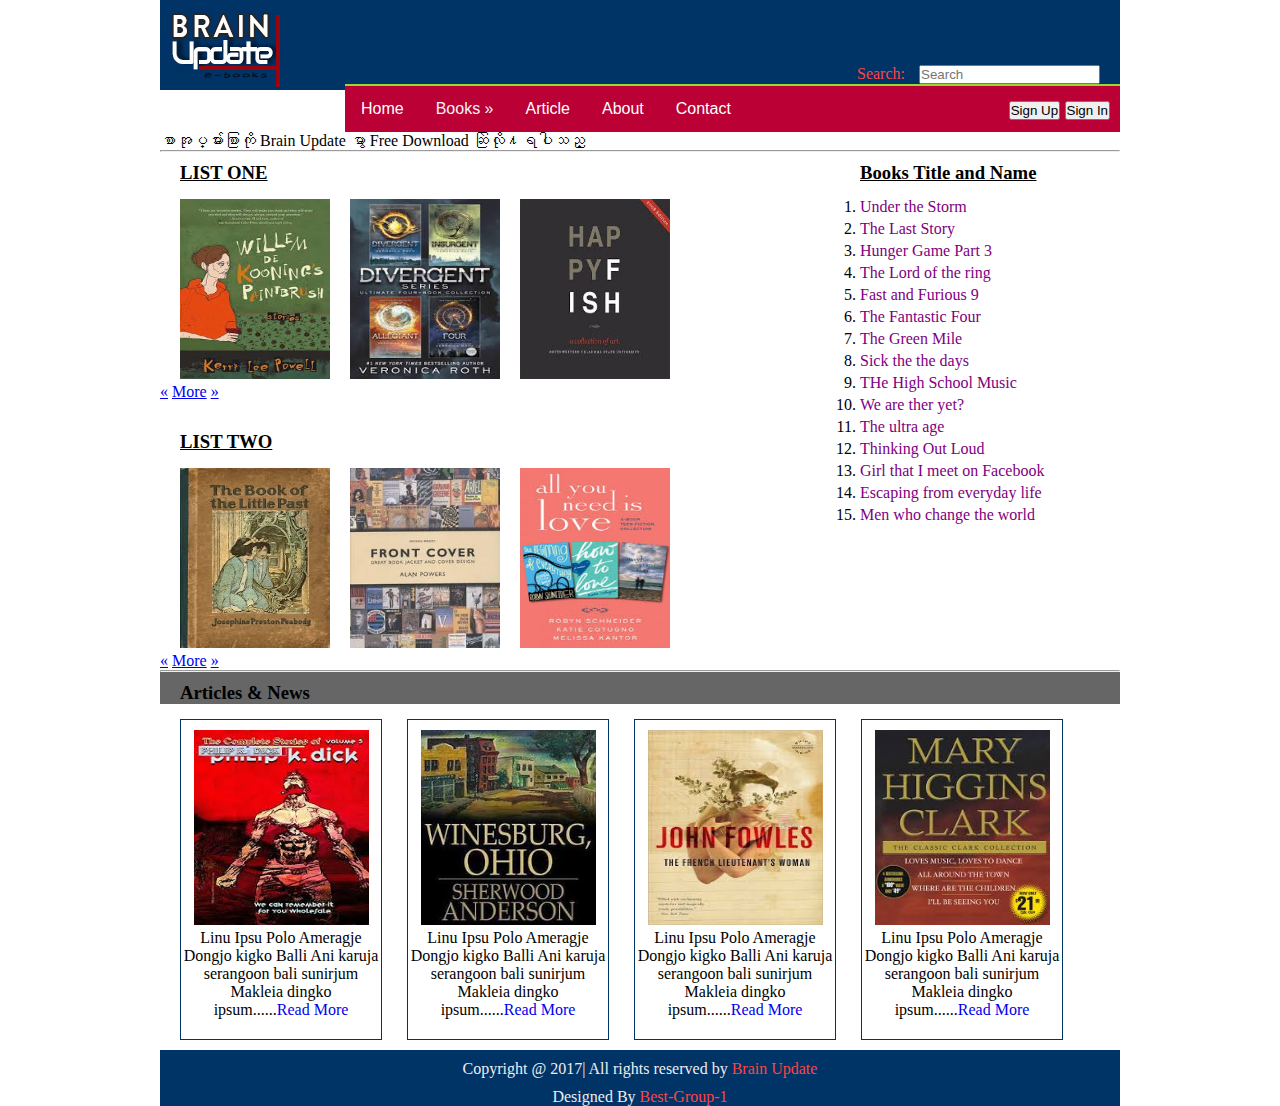
<file: index.html>
<!DOCTYPE html>
<html lang="en">
<head>
	<title>Myan E-book store</title>
	<meta charset="utf-8">
	<link rel="stylesheet" type="text/css" href="css/main.css">
</head>
<body>
	<div id="head">
		<img src="images/logo.jpg" alt="Myan E-Book store logo" title="logo">
	 <form class="search">
	    <label class="text">Search:</label>
		<input type="text" name="search" placeholder="Search">
		
	</form>
	</div>

	<!-- end of head -->
	<div class="container">
		 <a href="index.html">Home</a>
    <div class="dropdown">
    <button class="dropbtn">Books  &raquo;</button>
    <div class="dropdown-content">
      <a href="more.html">Health</a>
      <a href="more.html">Knowledge</a>
      <a href="more.html">Translates</a>
    </div>
  </div> 
  <a href="readmore.html">Article</a>
  <a href="#news">About</a>
  <a href="#news">Contact</a>
  <div class="sign">
	  <button type="button" class="sign1">Sign Up</button>
	  <button type="button" class="sign2">Sign In</button>
  </div>
</div>
<!-- end of navigation -->

<div class="top">
	<p>စာအုပ္မ်ားစြာကို Brain Update မွာ Free Download ဆြဲလုိ႔ရပါသည္</p>
	<hr/>
	<div id="firstpage">
		<div class="list1">
			<h3>LIST ONE</h3>
			<div id="one">
			  <a href="more.html"><img src="images/1.jpg" alt="list one picture" width="150px" height="180px"></a>
			</div>
			<div id="two">
				<a href="more.html"><img src="images/2.jpg" alt="list two picture" width="150" height="180"></a>
			</div>
			<div id="three">
				<a href="more.html"><img src="images/3.jpg" alt="list three picture" width="150" height="180"></a>
			</div>
		</div>
		<div id="for_more1">
			<a href="#">&laquo</a>
			<a href="more.html" class="more">More</a>
			<a href="#">&raquo</a>
		</div>
		<div class="list2">
			<h3>LIST TWO</h3>
			<div id="four">
			  <a href="more.html"><img src="images/4.jpg" alt="list four picture" width="150px" height="180px"></a>
			</div>
			<div id="five">
				<a href="more.html"><img src="images/5.jpg" alt="list five picture" width="150" height="180"></a>
			</div>
			<div id="six">
				<a href="more.html"><img src="images/6.jpg" alt="list six picture" width="150" height="180"></a>
			</div>
		</div>
		<div id="for_more1">
			<a href="#">&laquo</a>
			<a href="more.html" class="more">More</a>
			<a href="#">&raquo</a>
		</div>
	</div>
	<!-- end of firstpage -->
	<div id="right">
	   <h3>Books Title and Name</h3>
		<ol class="number">
			<li><a href="more.html">Under the Storm</a></li>
			<li><a href="more.html">The Last Story</a></li>
			<li><a href="more.html">Hunger Game Part 3</a></li>
			<li><a href="more.html">The Lord of the ring</a></li>
			<li><a href="more.html">Fast and Furious 9</a></li>
			<li><a href="more.html">The Fantastic Four</a></li>
			<li><a href="more.html">The Green Mile</a></li>
			<li><a href="more.html">Sick the the days</a></li>
			<li><a href="more.html">THe High School Music</a></li>
			<li><a href="more.html">We are ther yet?</a></li>
			<li><a href="more.html">The ultra age</a></li>
			<li><a href="more.html">Thinking Out Loud</a></li>
			<li><a href="more.html">Girl that I meet on Facebook</a></li>
			<li><a href="more.html">Escaping from everyday life</a></li>
			<li><a href="more.html">Men who change the world</a></li>
		</ol>
	   </div>
	   <!-- end of right side -->
	   <div class="clear">
       </div>
       <hr/>
     <section id="article">
     	<h3>Articles & News</h3>
     	<div class="article1">
     		<img src="images/7.jpg" alt="article one" width="175" height="195">
     		<p>Linu Ipsu Polo Ameragje Dongjo kigko Balli Ani karuja serangoon bali
     		   sunirjum Makleia dingko ipsum......<a href="readmore.html">Read More</a></p>
     	</div>
     	<div class="article2">
     		<img src="images/8.jpg" alt="article one" width="175" height="195">
     		<p>Linu Ipsu Polo Ameragje Dongjo kigko Balli Ani karuja serangoon bali
     		   sunirjum Makleia dingko ipsum......<a href="readmore.html">Read More</a></p>
     	</div>
     	<div class="article3">
     		<img src="images/9.jpg" alt="article one" width="175" height="195">
     		<p>Linu Ipsu Polo Ameragje Dongjo kigko Balli Ani karuja serangoon bali
     		   sunirjum Makleia dingko ipsum......<a href="readmore.html">Read More</a></p>
     	</div>
     	<div class="article4">
     		<img src="images/10.jpg" alt="article one" width="175" height="195">
     		<p>Linu Ipsu Polo Ameragje Dongjo kigko Balli Ani karuja serangoon bali
     		   sunirjum Makleia dingko ipsum......<a href="readmore.html">Read More</a></p>
     	</div>
     	
     </section>
     <!-- end of article and news -->
     <div class="clear">
     </div>
</div>



<div id="footer">
	<p>Copyright @ 2017| All rights reserved by <a href="#">Brain Update</a></p>
	<p class="bottom">Designed By <span>Best-Group-1</span></p>
</div>
</body>
</html>
</file>
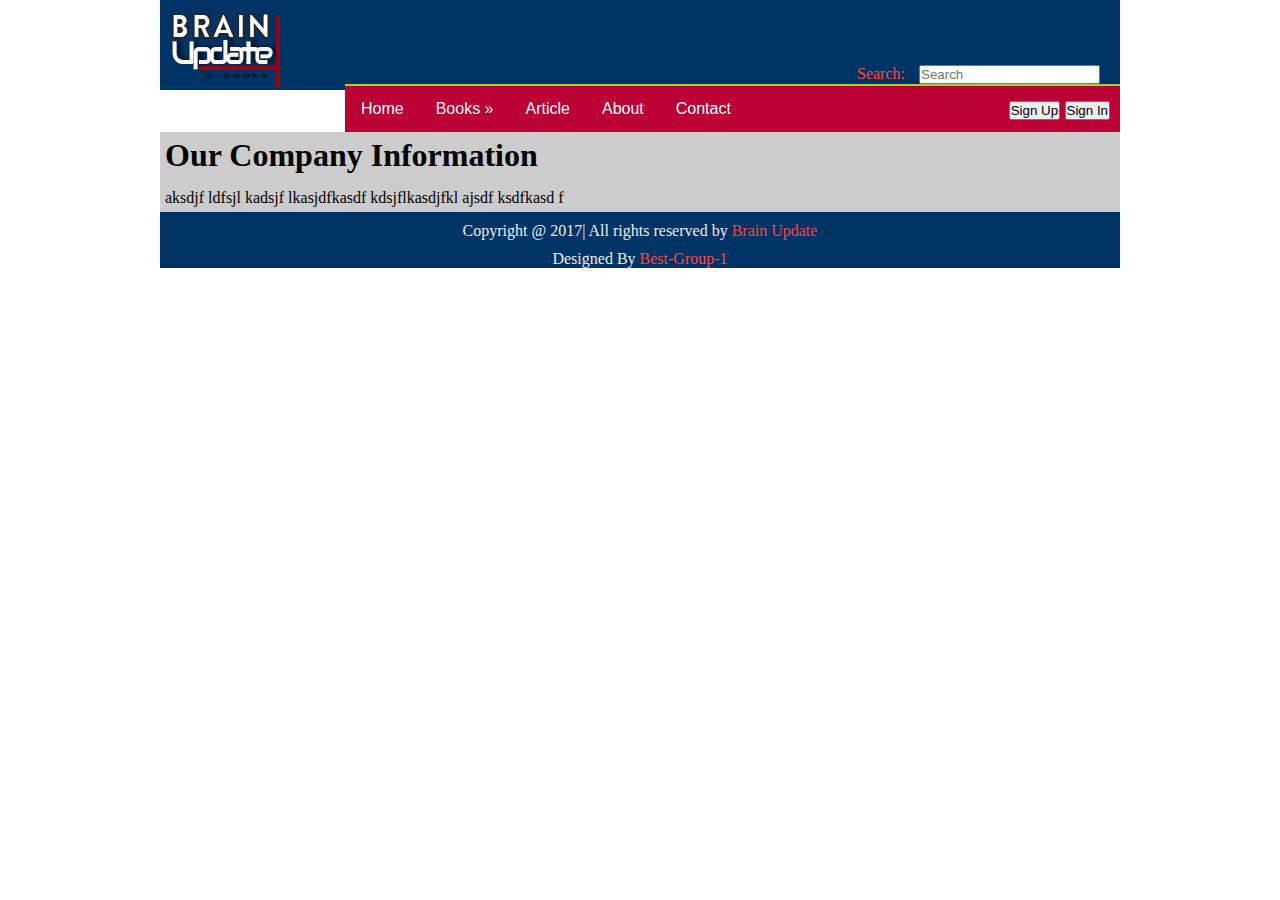
<file: about.html>
<!DOCTYPE html>
<html lang="en">
<head>
	<title>Myan E-book store</title>
	<meta charset="utf-8">
	<link rel="stylesheet" type="text/css" href="css/main.css">
	<link rel="stylesheet" type="text/css" href="css/about.css">
</head>
<body>
	<div id="head">
		<img src="images/logo.jpg" alt="Myan E-Book store logo" title="logo">
	 <form class="search">
	    <label class="text">Search:</label>
		<input type="text" name="search" placeholder="Search">
		
	</form>
	</div>

	<!-- end of head -->
	<div class="container">
		 <a href="#home">Home</a>
    <div class="dropdown">
    <button class="dropbtn">Books  &raquo;</button>
    <div class="dropdown-content">
      <a href="#">Health</a>
      <a href="#">Knowledge</a>
      <a href="#">Translates</a>
    </div>
  </div> 
  <a href="#news">Article</a>
  <a href="#news">About</a>
  <a href="#news">Contact</a>
  <div class="sign">
	  <button type="button" class="sign1">Sign Up</button>
	  <button type="button" class="sign2">Sign In</button>
  </div>
</div>
<!-- end of navigation -->

<div class="body">
		<h1>Our Company Information</h1>
		<p>	aksdjf ldfsjl kadsjf lkasjdfkasdf kdsjflkasdjfkl ajsdf ksdfkasd f</p>
</div>


<!-- footer section -->
<div id="footer">
	<p>Copyright @ 2017| All rights reserved by <a href="#">Brain Update</a></p>
	<p class="bottom">Designed By <span>Best-Group-1</span></p>
</div>
</body>
</html>
</file>
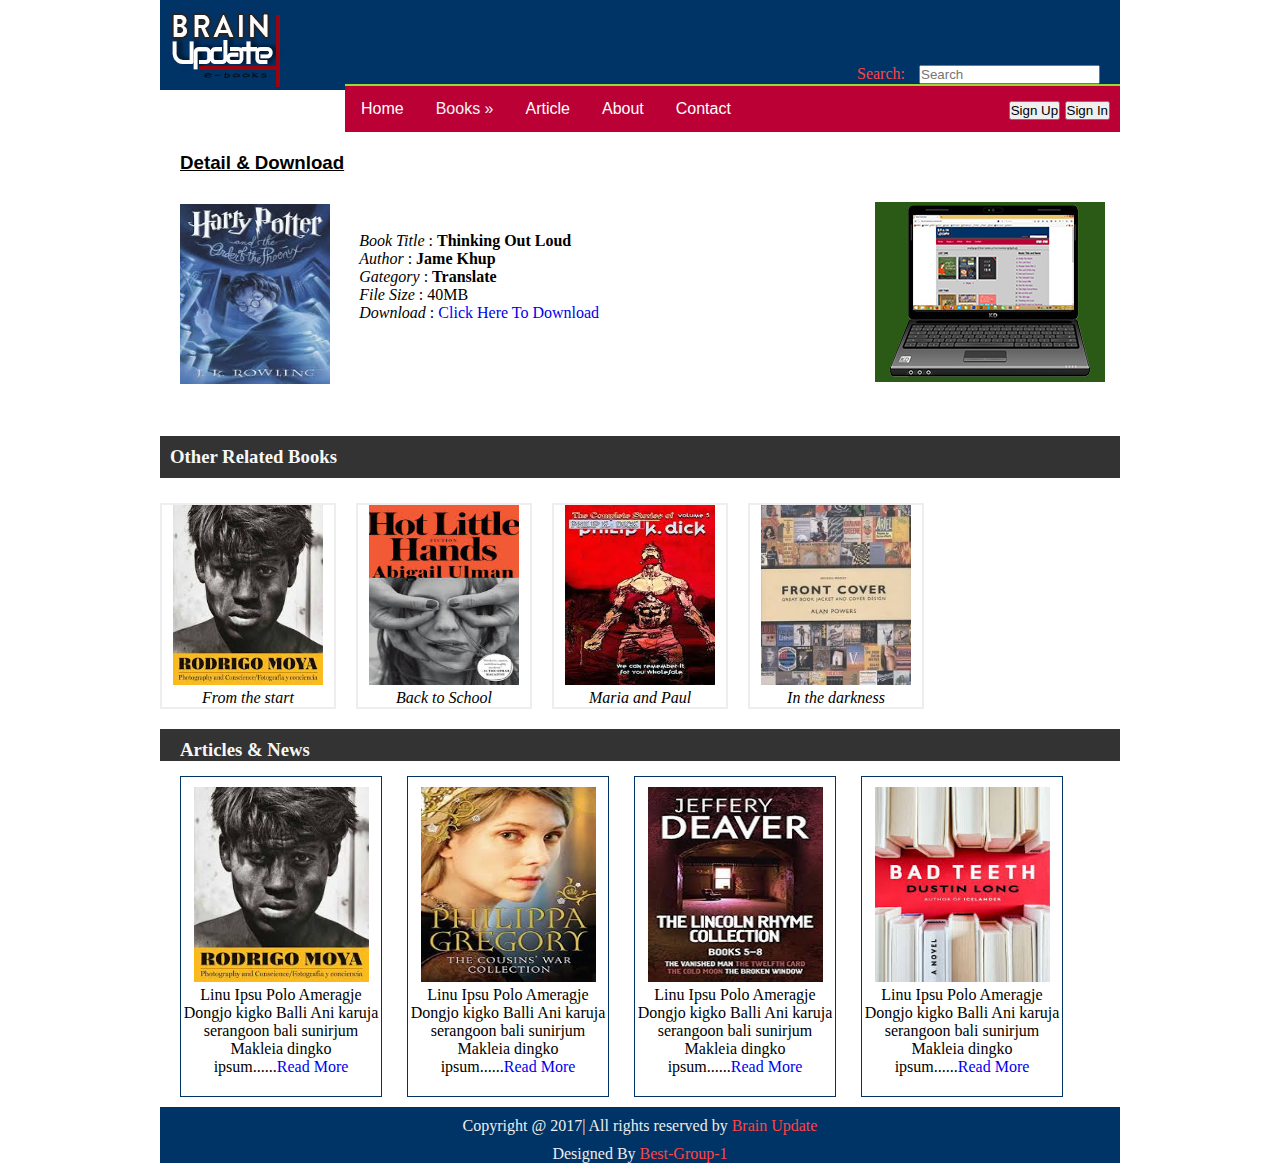
<file: detail.html>
<!DOCTYPE html>
<html lang="en">
<head>
	<title>Myan E-book store</title>
	<meta charset="utf-8">
	<link rel="stylesheet" type="text/css" href="css/detail.css">
</head>
<body>
	<div id="head">
		<img src="images/logo.jpg" alt="Myan E-Book store logo" title="logo">
	 <form class="search">
	    <label class="text">Search:</label>
		<input type="text" name="search" placeholder="Search">
		
	</form>
	</div>

	<!-- end of head -->
	<div class="container">
		 <a href="index.html">Home</a>
    <div class="dropdown">
    <button class="dropbtn">Books  &raquo;</button>
    <div class="dropdown-content">
      <a href="more.html">Health</a>
      <a href="more.html">Knowledge</a>
      <a href="more.html">Translates</a>
    </div>
  </div> 
  <a href="readmore.html">Article</a>
  <a href="#news">About</a>
  <a href="#news">Contact</a>
  <div class="sign">
	  <button type="button" class="sign1">Sign Up</button>
	  <button type="button" class="sign2">Sign In</button>
  </div>
</div>
<!-- end of navigation -->
<div id="container">
	<div id="download">
	    <h3>Detail & Download</h3>
		<img src="images/17.jpg" alt="download" width="150px" height="180px">
	</div>
	<div id="side">
		<p><em>Book Title</em>  : <b>Thinking Out Loud</b></p>
		<p><em>Author</em>    : <b>Jame Khup</b></p>
		<p><em>Gategory</em>    : <b>Translate</b></p>
		<p><em>File Size</em>    : 40MB</p>
		<p><em>Download</em>    : <a href="#">Click Here To Download</a></p>
	</div>
	<div id="picture">
	    <img src="images/book.jpg"  alt="book Picture">
	</div>
	<div id="related">
	    <div id="other">
		    <h3>Other Related Books</h3>
		</div>
		<div id="related1">
			<a href="detail.html"><img src="images/11.jpg" alt="more picture" width="150px" height="180px"></a>
			<p><em>From the start</em></p>
		</div>
		<div id="related2">
			<a href="detail.html"><img src="images/16.jpg" alt="more picture" width="150px" height="180px"></a>
			<p><em>Back to School</em></p>
		</div>
		<div id="related3">
			<a href="detail.html"><img src="images/7.jpg" alt="more picture" width="150px" height="180px"></a>
			<p><em>Maria and Paul</em></p>
		</div>
		<div id="related4">
			<a href="detail.html"><img src="images/5.jpg" alt="more picture" width="150px" height="180px"></a>
			<p><em>In the darkness</em></p>
		</div>
	</div>
	<section id="article">
     	<h3>Articles & News</h3>
     	<div class="article1">
     		<img src="images/11.jpg" alt="article one" width="175" height="195">
     		<p>Linu Ipsu Polo Ameragje Dongjo kigko Balli Ani karuja serangoon bali
     		   sunirjum Makleia dingko ipsum......<a href="readmore.html">Read More</a></p>
     	</div>
     	<div class="article2">
     		<img src="images/12.jpg" alt="article one" width="175" height="195">
     		<p>Linu Ipsu Polo Ameragje Dongjo kigko Balli Ani karuja serangoon bali
     		   sunirjum Makleia dingko ipsum......<a href="readmore.html">Read More</a></p>
     	</div>
     	<div class="article3">
     		<img src="images/13.jpg" alt="article one" width="175" height="195">
     		<p>Linu Ipsu Polo Ameragje Dongjo kigko Balli Ani karuja serangoon bali
     		   sunirjum Makleia dingko ipsum......<a href="readmore.html">Read More</a></p>
     	</div>
     	<div class="article4">
     		<img src="images/14.jpg" alt="article one" width="175" height="195">
     		<p>Linu Ipsu Polo Ameragje Dongjo kigko Balli Ani karuja serangoon bali
     		   sunirjum Makleia dingko ipsum......<a href="readmore.html">Read More</a></p>
     	</div>
     	
     </section>
</div>

<div id="footer">
	<p>Copyright @ 2017| All rights reserved by <a href="#">Brain Update</a></p>
	<p class="bottom">Designed By <span>Best-Group-1</span></p>
</div>
</body>
</html>
</file>
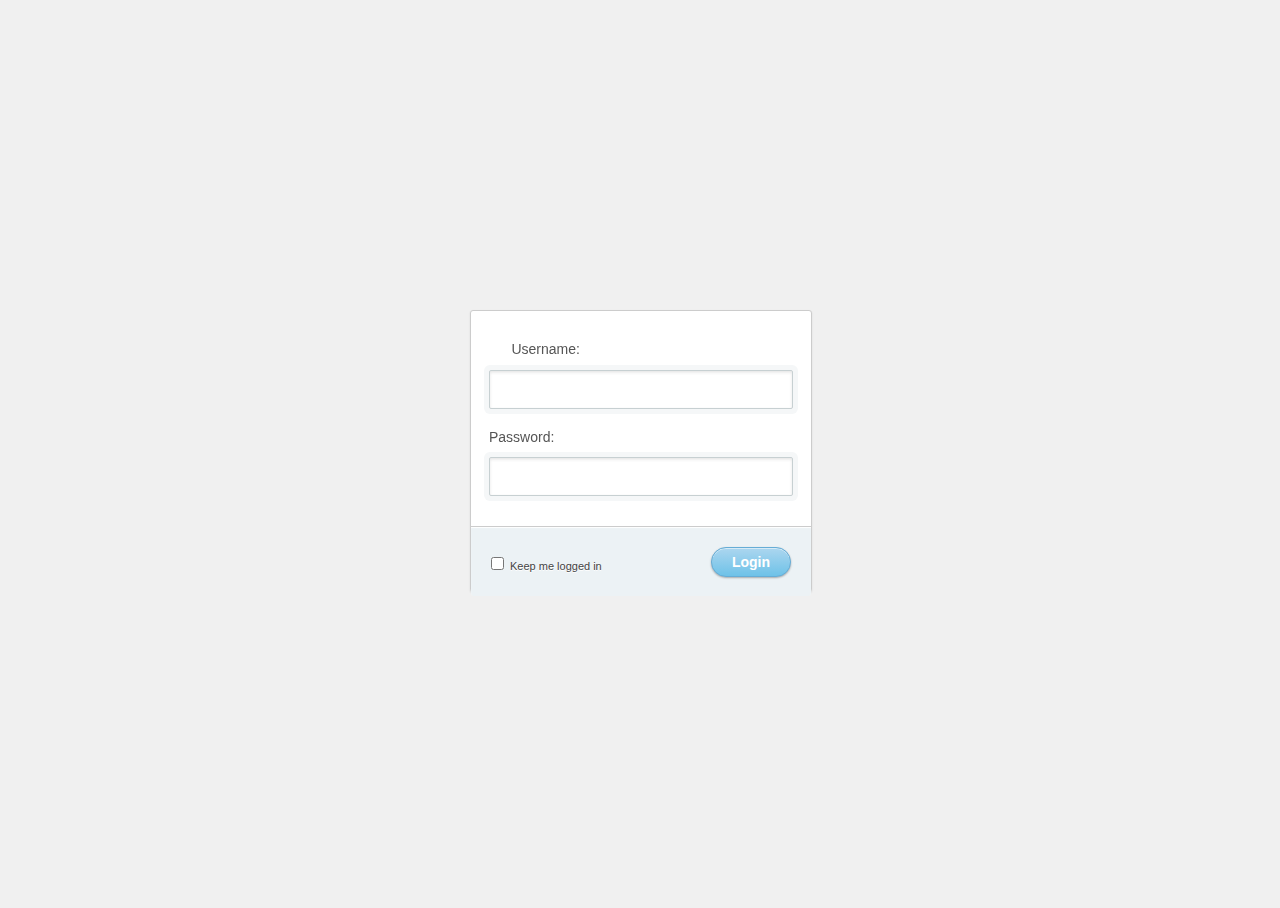
<file: login.html>
<!DOCTYPE html PUBLIC "-//W3C//DTD XHTML 1.0 Transitional//EN" "http://www.w3.org/TR/xhtml1/DTD/xhtml1-transitional.dtd">
<html xmlns="http://www.w3.org/1999/xhtml">
<head>
<meta http-equiv="Content-Type" content="text/html; charset=UTF-8" />
<title>Login Page</title>
<style>
/* Basics */
html, body {
    width: 100%;
    height: 100%;
    font-family: "Helvetica Neue", Helvetica, sans-serif;
    color: #444;
    -webkit-font-smoothing: antialiased;
    background: #f0f0f0;
}
#container {
    position: fixed;
    width: 340px;
    height: 280px;
    top: 50%;
    left: 50%;
    margin-top: -140px;
    margin-left: -170px;
    background: #fff;
    border-radius: 3px;
    border: 1px solid #ccc;
    box-shadow: 0 1px 2px rgba(0, 0, 0, .1);

}
form {
    margin: 0 auto;
    margin-top: 20px;
}
label {
    color: #555;
    display: inline-block;
    margin-left: 18px;
    padding-top: 10px;
    font-size: 14px;
}
p a {
    font-size: 11px;
    color: #aaa;
    float: right;
    margin-top: -13px;
    margin-right: 20px;
 -webkit-transition: all .4s ease;
    -moz-transition: all .4s ease;
    transition: all .4s ease;
}
p a:hover {
    color: #555;
}
input {
    font-family: "Helvetica Neue", Helvetica, sans-serif;
    font-size: 12px;
    outline: none;
}
input[type=text],
input[type=password] ,input[type=time]{
    color: #777;
    padding-left: 10px;
    margin: 10px;
    margin-top: 12px;
    margin-left: 18px;
    width: 290px;
    height: 35px;
    border: 1px solid #c7d0d2;
    border-radius: 2px;
    box-shadow: inset 0 1.5px 3px rgba(190, 190, 190, .4), 0 0 0 5px #f5f7f8;
    -webkit-transition: all .4s ease;
    -moz-transition: all .4s ease;
    transition: all .4s ease;
    }
input[type=text]:hover,
input[type=password]:hover,input[type=time]:hover {
    border: 1px solid #b6bfc0;
    box-shadow: inset 0 1.5px 3px rgba(190, 190, 190, .7), 0 0 0 5px #f5f7f8;
}
input[type=text]:focus,
input[type=password]:focus,input[type=time]:focus {
    border: 1px solid #a8c9e4;
    box-shadow: inset 0 1.5px 3px rgba(190, 190, 190, .4), 0 0 0 5px #e6f2f9;
}
#lower {
    background: #ecf2f5;
    width: 100%;
    height: 69px;
    margin-top: 20px;
      box-shadow: inset 0 1px 1px #fff;
    border-top: 1px solid #ccc;
    border-bottom-right-radius: 3px;
    border-bottom-left-radius: 3px;
}
input[type=checkbox] {
    margin-left: 20px;
    margin-top: 30px;
}
.check {
    margin-left: 3px;
    font-size: 11px;
    color: #444;
    text-shadow: 0 1px 0 #fff;
}
input[type=submit] {
    float: right;
    margin-right: 20px;
    margin-top: 20px;
    width: 80px;
    height: 30px;
    font-size: 14px;
    font-weight: bold;
    color: #fff;
    background-color: #acd6ef; /*IE fallback*/
    background-image: -webkit-gradient(linear, left top, left bottom, from(#acd6ef), to(#6ec2e8));
    background-image: -moz-linear-gradient(top left 90deg, #acd6ef 0%, #6ec2e8 100%);
    background-image: linear-gradient(top left 90deg, #acd6ef 0%, #6ec2e8 100%);
    border-radius: 30px;
    border: 1px solid #66add6;
    box-shadow: 0 1px 2px rgba(0, 0, 0, .3), inset 0 1px 0 rgba(255, 255, 255, .5);
    cursor: pointer;
}
input[type=submit]:hover {
    background-image: -webkit-gradient(linear, left top, left bottom, from(#b6e2ff), to(#6ec2e8));
    background-image: -moz-linear-gradient(top left 90deg, #b6e2ff 0%, #6ec2e8 100%);
    background-image: linear-gradient(top left 90deg, #b6e2ff 0%, #6ec2e8 100%);
}
input[type=submit]:active {
    background-image: -webkit-gradient(linear, left top, left bottom, from(#6ec2e8), to(#b6e2ff));
    background-image: -moz-linear-gradient(top left 90deg, #6ec2e8 0%, #b6e2ff 100%);
    background-image: linear-gradient(top left 90deg, #6ec2e8 0%, #b6e2ff 100%);
}
</style>

</head>

<body>

    <!-- Begin Page Content -->
    <div id="container">
        <form action="login_process.php" method="post">
            <label for="loginmsg" style="color:hsla(0,100%,50%,0.5); font-family:"Helvetica Neue",Helvetica,sans-serif;"><?php  echo @$_GET['msg'];?></label>
            <label for="username">Username:</label>
            <input type="text" id="username" name="username">
            <label for="password">Password:</label>
            <input type="password" id="password" name="password">
            <div id="lower">
                <input type="checkbox"><label class="check" for="checkbox">Keep me logged in</label>
                <input type="submit" value="Login">
            </div><!--/ lower-->
        </form>
    </div><!--/ container-->
    <!-- End Page Content -->
</body>
</html>
</file>
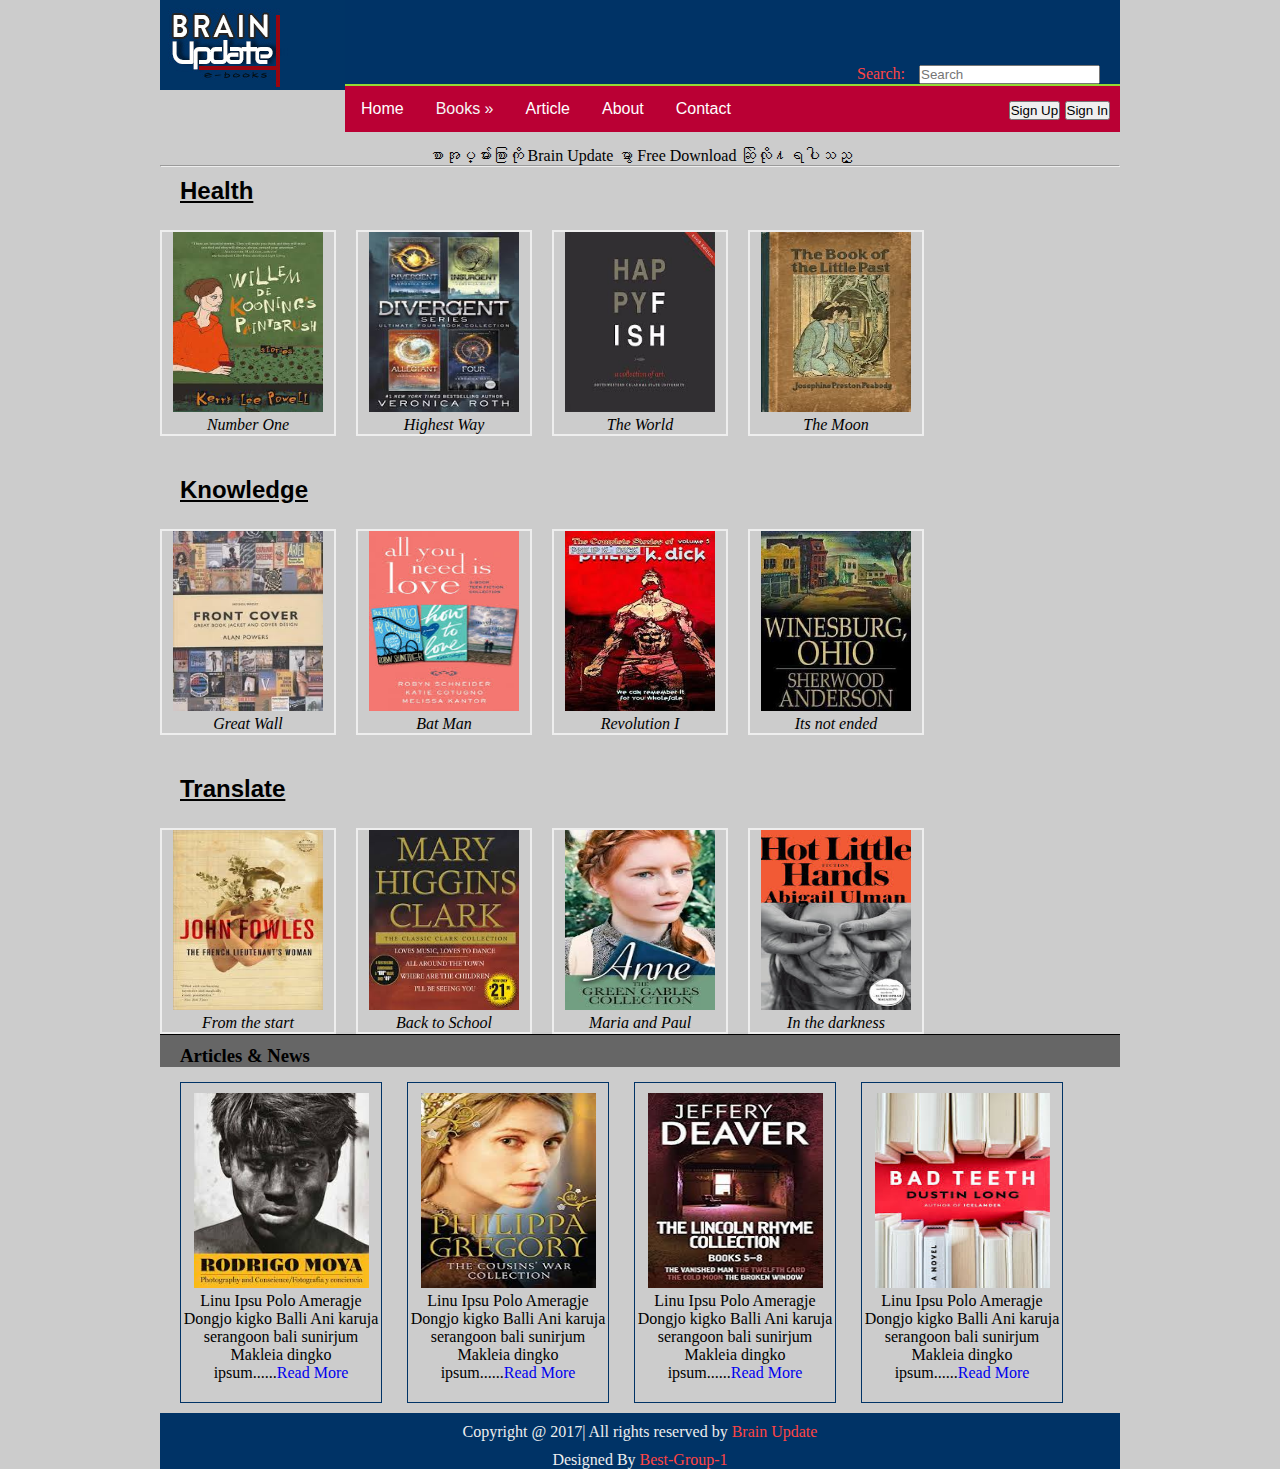
<file: more.html>
<!DOCTYPE html>
<html lang="en">
<head>
	<title>Myan E-book store</title>
	<meta charset="utf-8">
	<link rel="stylesheet" type="text/css" href="css/more.css">
</head>
<body>
	<div id="head">
		<img src="images/logo.jpg" alt="Myan E-Book store logo" title="logo">
	 <form class="search">
	    <label class="text">Search:</label>
		<input type="text" name="search" placeholder="Search">
		
	</form>
	</div>

	<!-- end of head -->
	<div class="container">
		 <a href="index.html">Home</a>
    <div class="dropdown">
    <button class="dropbtn">Books  &raquo;</button>
    <div class="dropdown-content">
      <a href="more.html">Health</a>
      <a href="more.html">Knowledge</a>
      <a href="more.html">Translates</a>
    </div>
  </div> 
  <a href="readmore.html">Article</a>
  <a href="#news">About</a>
  <a href="#news">Contact</a>
  <div class="sign">
	  <button type="button" class="sign1">Sign Up</button>
	  <button type="button" class="sign2">Sign In</button>
  </div>
</div>
<!-- end of navigation -->
<div id="container">
	<div id="top">
		<p>စာအုပ္မ်ားစြာကို Brain Update မွာ Free Download ဆြဲလုိ႔ရပါသည္</p>
		<hr/>
	</div>
	<h2>Health</h2>
	<div id="health_list">
		<div id="health1">
			<a href="detail.html"><img src="images/1.jpg" alt="more picture" width="150px" height="180px"></a>
			<p><em>Number One</em></p>
		</div>
		<div id="health2">
			<a href="detail.html"><img src="images/2.jpg" alt="more picture" width="150px" height="180px"></a>
			<p><em>Highest Way</em></p>
		</div>
		<div id="health3">
			<a href="detail.html"><img src="images/3.jpg" alt="more picture" width="150px" height="180px"></a>
			<p><em>The World</em></p>
		</div>
		<div id="health4">
			<a href="detail.html"><img src="images/4.jpg" alt="more picture" width="150px" height="180px"></a>
			<p><em>The Moon</em></p>
		</div>
	</div>
	<div class="clear"></div>
	<div id="knowledge_list">
	    <h2>Knowledge</h2>
		<div id="knowledge1">
			<a href="detail.html"><img src="images/5.jpg" alt="more picture" width="150px" height="180px"></a>
			<p><em>Great Wall</em></p>
		</div>
		<div id="knowledge2">
			<a href="detail.html"><img src="images/6.jpg" alt="more picture" width="150px" height="180px"></a>
			<p><em>Bat Man</em></p>
		</div>
		<div id="knowledge3">
			<a href="detail.html"><img src="images/7.jpg" alt="more picture" width="150px" height="180px"></a>
			<p><em>Revolution I</em></p>
		</div>
		<div id="knowledge4">
			<a href="detail.html"><img src="images/8.jpg" alt="more picture" width="150px" height="180px"></a>
			<p><em>Its not ended</em></p>
		</div>
	</div>
	<div class="clear"></div>
	<div id="translate_list">
	    <h2>Translate</h2>
		<div id="translate1">
			<a href="detail.html"><img src="images/9.jpg" alt="more picture" width="150px" height="180px"></a>
			<p><em>From the start</em></p>
		</div>
		<div id="translate2">
			<a href="detail.html"><img src="images/10.jpg" alt="more picture" width="150px" height="180px"></a>
			<p><em>Back to School</em></p>
		</div>
		<div id="translate3">
			<a href="detail.html"><img src="images/15.jpg" alt="more picture" width="150px" height="180px"></a>
			<p><em>Maria and Paul</em></p>
		</div>
		<div id="translate4">
			<a href="detail.html"><img src="images/16.jpg" alt="more picture" width="150px" height="180px"></a>
			<p><em>In the darkness</em></p>
		</div>
	</div>
	 <section id="article">
     	<h3>Articles & News</h3>
     	<div class="article1">
     		<img src="images/11.jpg" alt="article one" width="175" height="195">
     		<p>Linu Ipsu Polo Ameragje Dongjo kigko Balli Ani karuja serangoon bali
     		   sunirjum Makleia dingko ipsum......<a href="readmore.html">Read More</a></p>
     	</div>
     	<div class="article2">
     		<img src="images/12.jpg" alt="article one" width="175" height="195">
     		<p>Linu Ipsu Polo Ameragje Dongjo kigko Balli Ani karuja serangoon bali
     		   sunirjum Makleia dingko ipsum......<a href="readmore.html">Read More</a></p>
     	</div>
     	<div class="article3">
     		<img src="images/13.jpg" alt="article one" width="175" height="195">
     		<p>Linu Ipsu Polo Ameragje Dongjo kigko Balli Ani karuja serangoon bali
     		   sunirjum Makleia dingko ipsum......<a href="readmore.html">Read More</a></p>
     	</div>
     	<div class="article4">
     		<img src="images/14.jpg" alt="article one" width="175" height="195">
     		<p>Linu Ipsu Polo Ameragje Dongjo kigko Balli Ani karuja serangoon bali
     		   sunirjum Makleia dingko ipsum......<a href="readmore.html">Read More</a></p>
     	</div>
     	
     </section>
</div>


<!-- start footer -->
<div id="footer">
	<p>Copyright @ 2017| All rights reserved by <a href="#">Brain Update</a></p>
	<p class="bottom">Designed By <span>Best-Group-1</span></p>
</div>
</body>
</html>
</file>
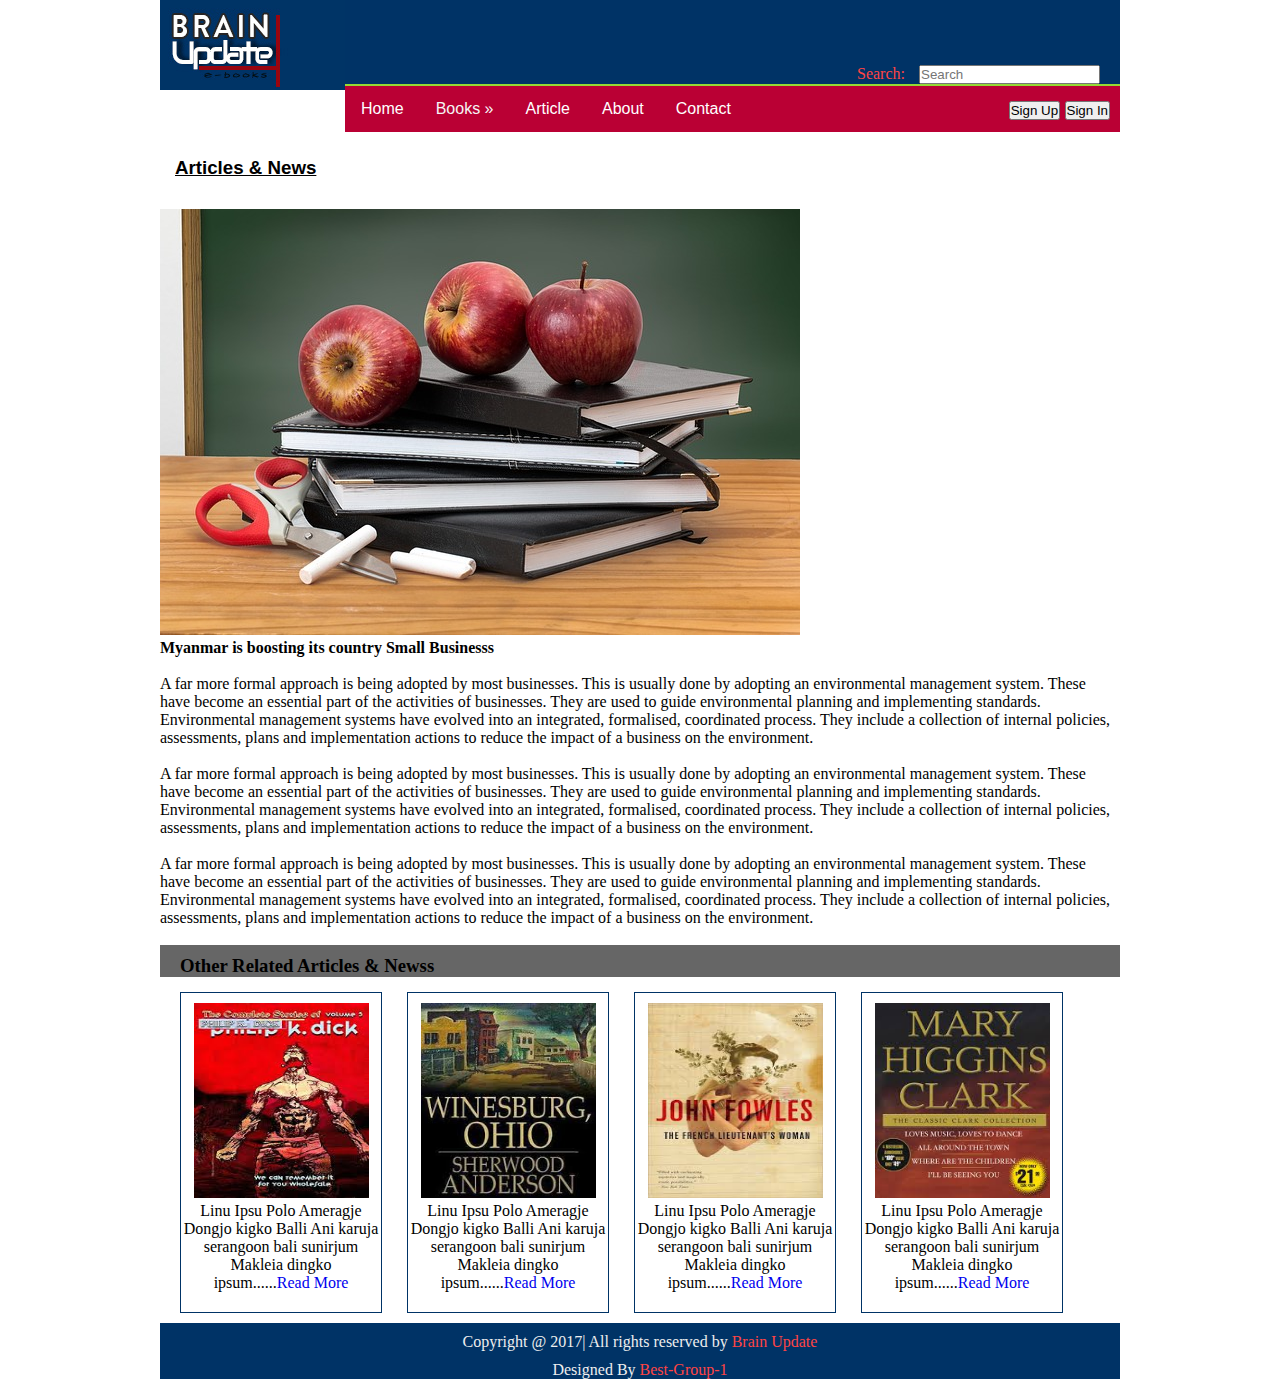
<file: readmore.html>
<!DOCTYPE html>
<html lang="en">
<head>
	<title>Myan E-book store</title>
	<meta charset="utf-8">
	<link rel="stylesheet" type="text/css" href="css/readmore.css">
</head>
<body>
	<div id="head">
		<img src="images/logo.jpg" alt="Myan E-Book store logo" title="logo">
	 <form class="search">
	    <label class="text">Search:</label>
		<input type="text" name="search" placeholder="Search">
		
	</form>
	</div>

	<!-- end of head -->
	<div class="container">
		 <a href="index.html">Home</a>
    <div class="dropdown">
    <button class="dropbtn">Books  &raquo;</button>
    <div class="dropdown-content">
      <a href="more.html">Health</a>
      <a href="more.html">Knowledge</a>
      <a href="more.html">Translates</a>
    </div>
  </div> 
  <a href="readmore.html">Article</a>
  <a href="#news">About</a>
  <a href="#news">Contact</a>
  <div class="sign">
	  <button type="button" class="sign1">Sign Up</button>
	  <button type="button" class="sign2">Sign In</button>
  </div>
</div>
<!-- end of navigation -->
<div id="container">
	<div id="news">
		<h3>Articles & News</h3>
	</div>
	<div id="image">
		<img src="images/post.jpg" alt="article image">
		<h4>Myanmar is boosting its country Small Businesss</h4><br/>
		<p>A far more formal approach is being adopted by most businesses. This is usually done by adopting an environmental management system. These have become an essential part of the activities of businesses. They are used to guide environmental planning and implementing standards.

        Environmental management systems have evolved into an integrated, formalised, coordinated process. They include a collection of internal policies, assessments, plans and implementation actions to reduce the impact of a business on the environment.</p><br/>
		<p>A far more formal approach is being adopted by most businesses. This is usually done by adopting an environmental management system. These have become an essential part of the activities of businesses. They are used to guide environmental planning and implementing standards.

        Environmental management systems have evolved into an integrated, formalised, coordinated process. They include a collection of internal policies, assessments, plans and implementation actions to reduce the impact of a business on the environment.</p><br/>
		<p>A far more formal approach is being adopted by most businesses. This is usually done by adopting an environmental management system. These have become an essential part of the activities of businesses. They are used to guide environmental planning and implementing standards.

        Environmental management systems have evolved into an integrated, formalised, coordinated process. They include a collection of internal policies, assessments, plans and implementation actions to reduce the impact of a business on the environment.</p><br/>
	</div>
	 <section id="article">
     	<h3>Other Related Articles & Newss</h3>
     	<div class="article1">
     		<img src="images/7.jpg" alt="article one" width="175" height="195">
     		<p>Linu Ipsu Polo Ameragje Dongjo kigko Balli Ani karuja serangoon bali
     		   sunirjum Makleia dingko ipsum......<a href="readmore.html">Read More</a></p>
     	</div>
     	<div class="article2">
     		<img src="images/8.jpg" alt="article one" width="175" height="195">
     		<p>Linu Ipsu Polo Ameragje Dongjo kigko Balli Ani karuja serangoon bali
     		   sunirjum Makleia dingko ipsum......<a href="readmore.html">Read More</a></p>
     	</div>
     	<div class="article3">
     		<img src="images/9.jpg" alt="article one" width="175" height="195">
     		<p>Linu Ipsu Polo Ameragje Dongjo kigko Balli Ani karuja serangoon bali
     		   sunirjum Makleia dingko ipsum......<a href="readmore.html">Read More</a></p>
     	</div>
     	<div class="article4">
     		<img src="images/10.jpg" alt="article one" width="175" height="195">
     		<p>Linu Ipsu Polo Ameragje Dongjo kigko Balli Ani karuja serangoon bali
     		   sunirjum Makleia dingko ipsum......<a href="readmore.html">Read More</a></p>
     	</div>
     	
     </section>
</div>



<div id="footer">
	<p>Copyright @ 2017| All rights reserved by <a href="#">Brain Update</a></p>
	<p class="bottom">Designed By <span>Best-Group-1</span></p>
</div>
</body>
</html>
</file>
<file: css/main.css>
* {
	margin:0;
	padding:0;
}
body {
	width:960px;
	margin:0 auto;
}
#head {
	width:960px;
	background:#003366;
	margin:0 auto;
	border-bottom:2px solid #96d933;
}
#head img {
    float:left;
}
.search {
    text-align:right;
    padding:65px 20px 0 0;
}
.text {
    padding-right:10px;
    color:#ff4444;
}

.container {
    overflow: hidden;
    background-color: #ba0034;
    font-family: Arial;
}

.container a {
    float: left;
    font-size: 16px;
    color: white;
    text-align: center;
    padding: 14px 16px;
    text-decoration: none;
}

.dropdown {
    float: left;
    overflow: hidden;
}

.dropdown .dropbtn {
    font-size: 16px;    
    border: none;
    outline: none;
    color: #F5F5F5;
    padding: 14px 16px;
    background-color: inherit;
}

.container a:hover, .dropdown:hover .dropbtn {
    background-color: #fff4e6;
    color:#ba0034;
}

.dropdown-content {
    display: none;
    position: absolute;
    background-color: #f9f9f9;
    min-width: 160px;
    box-shadow: 0px 8px 16px 0px rgba(0,0,0,0.2);
    z-index: 1;
}

.dropdown-content a {
    float: none;
    color: black;
    padding: 12px 16px;
    text-decoration: none;
    display: block;
    text-align: left;
}

.dropdown-content a:hover {
    background-color: #ddd;
}

.dropdown:hover .dropdown-content {
    display: block;
}

.sign {
	text-align:right;
	padding:15px 10px 0 0;
}
/*end of navigation style*/

.body {
	margin:0 auto;
	background:#ccc;
}
.body p {
	text-align:center;
    padding:15px 0 0 0;
}
.list1 {
    padding:0 15px 0 20px;
}
.list1 h3 {
    text-decoration:underline;
    padding:10px 0 0 0;
}
#one img {
    padding-top:15px;
    float:left;
}
#two img {
    padding:15px 0 0 20px;
    float:left;
}
#three img {
    padding:15px 0 0 20px;
}
.pagination {
    display:inline-block;
    padding: 20px 0 0 70px;
}
.pagination a {
    color:#000;
    float:left;
    padding:8px 18px;
    text-decoration:none;
    transition: background-color .3s;
    border:1px solid #003366;
}
.pagination a.active {
    background-color:#4caf50;
    color:#ccc;
}
/*end of list one style*/
.list2 {
    padding:30px 15px 0 20px;
    width:850px;
    float:left;
}
.list2 h3 {
    text-decoration:underline;
}
#four img {
    padding-top:15px;
    float:left;
}
#five img {
    padding:15px 0 0 20px;
    float:left;
}
#six img {
    padding:15px 0 0 20px;
}
/*end of list two style*/
#firstpage {
    float:left;
    width:700px;
}
.clear {
    clear:both;
}
#right {
    text-align:justify;
    padding-bottom:15px;
}
#right h3 {
    padding:10px 0 10px 0;
    text-decoration:underline;
}
#right ol li {
    padding-top:4px;
}
#right ol li a {
    text-decoration:none;
    color:#800080;
}
#right ol li a:hover {
    color:#000;
    text-decoration:underline;
}
/*end of right side style*/
#article {
    padding:10px 0 0 20px;
    background:#666666;
}
#article h3 {
    font-weight:bold;
}
.article1 {
    width:200px;
    float:left;
    border:1px solid #003366;
    text-align:center;
    margin:15px 25px 10px 0;
}
.article1 img {
    padding:10px  0 0;
}
.article1 p {
    text-align:justify, center;
    width:200px;
    padding-bottom:20px;
}
.article1 a {
    text-decoration:none;
}
.article1 a:hover {
    color:#800000;
}
/*end of article1*/
.article2 {
    width:200px;
    float:left;
    border:1px solid #003366;
    text-align:center;
    margin:15px 25px 10px 0;
}
.article2 img {
    padding:10px  0 0;
}
.article2 p {
    text-align:justify,center;
    width:200px;
    padding-bottom:20px;
}
.article2 a {
    text-decoration:none;
}
.article2 a:hover {
    color:#800000;
}
/*end of article2*/
.article3 {
    width:200px;
    float:left;
    border:1px solid #003366;
    text-align:center;
    margin:15px 25px 10px 0;
}
.article3 img {
    padding:10px  0 0;
}
.article3 p {
    text-align:justify,center;
    width:200px;
    padding-bottom:20px;
}
.article3 a {
    text-decoration:none;
}
.article3 a:hover {
    color:#800000;
}
/*end of article3*/
.article4 {
    width:200px;
    border:1px solid #003366;
    text-align:center;
    margin:15px 10px 10px 0;
    float:left;
}
.article4 img {
    padding:10px 0 0 0;
}
.article4 p {
    text-align:justify,center;
    width:200px;
    padding-bottom:20px;
}
.article4 a {
    text-decoration:none;
}
.article4 a:hover {
    color:#800000;
}
/*end of article4*/
.clear {
    clear:both;
}

#footer {
	background:#003366;
}

#footer p {
	text-align:center;
	padding-top:10px;
	color:#eee;
}
#footer a {
	text-decoration:none;
	color:#ff4444;
}
#footer span {
	color:#ff4444;
}
</file>
<file: css/about.css>
.body{
	padding:5px;
}
.body p{
	text-align: left;
}
</file>
<file: css/detail.css>
* {
	margin:0;
	padding:0;
}
body {
	width:960px;
	margin:0 auto;
}
#head {
	width:960px;
	background:#003366;
	margin:0 auto;
	border-bottom:2px solid #96d933;
}
#head img {
    float:left;
}
.search {
    text-align:right;
    padding:65px 20px 0 0;
}
.text {
    padding-right:10px;
    color:#ff4444;
}

.container {
    overflow: hidden;
    background-color: #ba0034;
    font-family: Arial;
}

.container a {
    float: left;
    font-size: 16px;
    color: white;
    text-align: center;
    padding: 14px 16px;
    text-decoration: none;
}

.dropdown {
    float: left;
    overflow: hidden;
}

.dropdown .dropbtn {
    font-size: 16px;    
    border: none;
    outline: none;
    color: #F5F5F5;
    padding: 14px 16px;
    background-color: inherit;
}

.container a:hover, .dropdown:hover .dropbtn {
    background-color: #fff4e6;
    color:#ba0034;
}

.dropdown-content {
    display: none;
    position: absolute;
    background-color: #f9f9f9;
    min-width: 160px;
    box-shadow: 0px 8px 16px 0px rgba(0,0,0,0.2);
    z-index: 1;
}

.dropdown-content a {
    float: none;
    color: black;
    padding: 12px 16px;
    text-decoration: none;
    display: block;
    text-align: left;
}

.dropdown-content a:hover {
    background-color: #ddd;
}

.dropdown:hover .dropdown-content {
    display: block;
}

.sign {
	text-align:right;
	padding:15px 10px 0 0;
}
/*end of navigation styling*/
#download {
    margin:20px 0 0 20px;
    display:inline-block;
    float:left;
}

#download h3 {
    padding-bottom:30px;
    text-decoration:underline;
    font-family:Tahoma, sans-serif;
}
#side  {
    padding:100px 100px 0 15px;
    float:left;
}
#side a {
    text-decoration:none;
}
#picture {
    padding-top:70px;
    text-align:right;
    margin-right:15px;
}
#related {
    margin-top:50px;
}
#other h3 {
    padding:10px;
    background:#333333;
    color:#f7f7f7;
    margin-bottom:25px;
}
#related1 {
    float:left;
    border:2px solid #eee;
    width:172px;
    text-align:center;
    margin-right:20px;
    margin-bottom:20px;
}


#related2 {
    float:left;
    border:2px solid #eee;
    width:172px;
    text-align:center;
    margin-right:20px;
}

#related3 {
    float:left;
    border:2px solid #eee;
    width:172px;
    text-align:center;
    margin-right:20px;
}


#related4 {
    float:left;
    border:2px solid #eee;
    width:172px;
    text-align:center;
    margin-right:20px;
}
#article {
    padding:10px 0 0 20px;
    background:#333333;
    clear:both;
}
#article h3 {
    font-weight:bold;
    color:#f7f7f7;
}
.article1 {
    width:200px;
    float:left;
    border:1px solid #003366;
    text-align:center;
    margin:15px 25px 10px 0;
}
.article1 img {
    padding:10px  0 0;
}
.article1 p {
    text-align:justify, center;
    width:200px;
    padding-bottom:20px;
}
.article1 a {
    text-decoration:none;
}
.article1 a:hover {
    color:#800000;
}
/*end of article1*/
.article2 {
    width:200px;
    float:left;
    border:1px solid #003366;
    text-align:center;
    margin:15px 25px 10px 0;
}
.article2 img {
    padding:10px  0 0;
}
.article2 p {
    text-align:justify,center;
    width:200px;
    padding-bottom:20px;
}
.article2 a {
    text-decoration:none;
}
.article2 a:hover {
    color:#800000;
}
/*end of article2*/
.article3 {
    width:200px;
    float:left;
    border:1px solid #003366;
    text-align:center;
    margin:15px 25px 10px 0;
}
.article3 img {
    padding:10px  0 0;
}
.article3 p {
    text-align:justify,center;
    width:200px;
    padding-bottom:20px;
}
.article3 a {
    text-decoration:none;
}
.article3 a:hover {
    color:#800000;
}
/*end of article3*/
.article4 {
    width:200px;
    border:1px solid #003366;
    text-align:center;
    margin:15px 10px 10px 0;
    float:left;
}
.article4 img {
    padding:10px 0 0 0;
}
.article4 p {
    text-align:justify,center;
    width:200px;
    padding-bottom:20px;
}
.article4 a {
    text-decoration:none;
}
.article4 a:hover {
    color:#800000;
}

#footer {
    background:#003366;
    clear:both;
}

#footer p {
    text-align:center;
    padding-top:10px;
    color:#eee;
}
#footer a {
    text-decoration:none;
    color:#ff4444;
}
#footer span {
    color:#ff4444;
}
</file>
<file: css/more.css>
* {
	margin:0;
	padding:0;
}
body {
	width:960px;
	margin:0 auto;
}
#head {
	width:960px;
	background:#003366;
	margin:0 auto;
	border-bottom:2px solid #96d933;
}
#head img {
    float:left;
}
.search {
    text-align:right;
    padding:65px 20px 0 0;
}
.text {
    padding-right:10px;
    color:#ff4444;
}

.container {
    overflow: hidden;
    background-color: #ba0034;
    font-family: Arial;
}

.container a {
    float: left;
    font-size: 16px;
    color: white;
    text-align: center;
    padding: 14px 16px;
    text-decoration: none;
}

.dropdown {
    float: left;
    overflow: hidden;
}

.dropdown .dropbtn {
    font-size: 16px;    
    border: none;
    outline: none;
    color: #F5F5F5;
    padding: 14px 16px;
    background-color: inherit;
}

.container a:hover, .dropdown:hover .dropbtn {
    background-color: #fff4e6;
    color:#ba0034;
}

.dropdown-content {
    display: none;
    position: absolute;
    background-color: #f9f9f9;
    min-width: 160px;
    box-shadow: 0px 8px 16px 0px rgba(0,0,0,0.2);
    z-index: 1;
}

.dropdown-content a {
    float: none;
    color: black;
    padding: 12px 16px;
    text-decoration: none;
    display: block;
    text-align: left;
}

.dropdown-content a:hover {
    background-color: #ddd;
}

.dropdown:hover .dropdown-content {
    display: block;
}

.sign {
	text-align:right;
	padding:15px 10px 0 0;
}
/*end of navigation styling*/
body {
    background-color:#ccc;
}
#top {
    padding:15px 0 0 0;
}
#top p {
    text-align:center;
}
#container h2 {
    padding:10px 0 25px 20px;
    text-decoration:underline;
    font-family:Tahoma, Sans-serif;
}
#health1 {
    float:left;
    border:2px solid #eee;
    width:172px;
    text-align:center;
    margin-right:20px;
}


#health2 {
    float:left;
    border:2px solid #eee;
    width:172px;
    text-align:center;
    margin-right:20px;
}

#health3 {
    float:left;
    border:2px solid #eee;
    width:172px;
    text-align:center;
    margin-right:20px;
}


#health4 {
    float:left;
    border:2px solid #eee;
    width:172px;
    text-align:center;
}
.clear {
    clear:left;
}
#knowledge_list {
    margin-top:30px;
}
#knowledge1 {
    float:left;
    border:2px solid #eee;
    width:172px;
    text-align:center;
    margin-right:20px;
}


#knowledge2 {
    float:left;
    border:2px solid #eee;
    width:172px;
    text-align:center;
    margin-right:20px;
}

#knowledge3 {
    float:left;
    border:2px solid #eee;
    width:172px;
    text-align:center;
    margin-right:20px;
}


#knowledge4 {
    float:left;
    border:2px solid #eee;
    width:172px;
    text-align:center;
    margin-right:20px;
}
#translate_list {
    margin:30px 0 15px 0;
}
#translate1 {
    float:left;
    border:2px solid #eee;
    width:172px;
    text-align:center;
    margin-right:20px;
}


#translate2 {
    float:left;
    border:2px solid #eee;
    width:172px;
    text-align:center;
    margin-right:20px;
}

#translate3 {
    float:left;
    border:2px solid #eee;
    width:172px;
    text-align:center;
    margin-right:20px;
}


#translate4 {
    float:left;
    border:2px solid #eee;
    width:172px;
    text-align:center;
    margin-right:20px;
}

#article {
    padding:10px 0 0 20px;
    background:#666666;
    clear:both;
    border-top:1px solid #000;
}
#article h3 {
    font-weight:bold;
}
.article1 {
    width:200px;
    float:left;
    border:1px solid #003366;
    text-align:center;
    margin:15px 25px 10px 0;
}
.article1 img {
    padding:10px  0 0;
}
.article1 p {
    text-align:justify, center;
    width:200px;
    padding-bottom:20px;
}
.article1 a {
    text-decoration:none;
}
.article1 a:hover {
    color:#800000;
}
/*end of article1*/
.article2 {
    width:200px;
    float:left;
    border:1px solid #003366;
    text-align:center;
    margin:15px 25px 10px 0;
}
.article2 img {
    padding:10px  0 0;
}
.article2 p {
    text-align:justify,center;
    width:200px;
    padding-bottom:20px;
}
.article2 a {
    text-decoration:none;
}
.article2 a:hover {
    color:#800000;
}
/*end of article2*/
.article3 {
    width:200px;
    float:left;
    border:1px solid #003366;
    text-align:center;
    margin:15px 25px 10px 0;
}
.article3 img {
    padding:10px  0 0;
}
.article3 p {
    text-align:justify,center;
    width:200px;
    padding-bottom:20px;
}
.article3 a {
    text-decoration:none;
}
.article3 a:hover {
    color:#800000;
}
/*end of article3*/
.article4 {
    width:200px;
    border:1px solid #003366;
    text-align:center;
    margin:15px 10px 10px 0;
    float:left;
}
.article4 img {
    padding:10px 0 0 0;
}
.article4 p {
    text-align:justify,center;
    width:200px;
    padding-bottom:20px;
}
.article4 a {
    text-decoration:none;
}
.article4 a:hover {
    color:#800000;
}
/*end of article4*/



#footer {
    background:#003366;
    clear:both;
}

#footer p {
    text-align:center;
    padding-top:10px;
    color:#eee;
}
#footer a {
    text-decoration:none;
    color:#ff4444;
}
#footer span {
    color:#ff4444;
}
</file>
<file: css/readmore.css>
* {
	margin:0;
	padding:0;
}
body {
	width:960px;
	margin:0 auto;
}
#head {
	width:960px;
	background:#003366;
	margin:0 auto;
	border-bottom:2px solid #96d933;
}
#head img {
    float:left;
}
.search {
    text-align:right;
    padding:65px 20px 0 0;
}
.text {
    padding-right:10px;
    color:#ff4444;
}

.container {
    overflow: hidden;
    background-color: #ba0034;
    font-family: Arial;
}

.container a {
    float: left;
    font-size: 16px;
    color: white;
    text-align: center;
    padding: 14px 16px;
    text-decoration: none;
}

.dropdown {
    float: left;
    overflow: hidden;
}

.dropdown .dropbtn {
    font-size: 16px;    
    border: none;
    outline: none;
    color: #F5F5F5;
    padding: 14px 16px;
    background-color: inherit;
}

.container a:hover, .dropdown:hover .dropbtn {
    background-color: #fff4e6;
    color:#ba0034;
}

.dropdown-content {
    display: none;
    position: absolute;
    background-color: #f9f9f9;
    min-width: 160px;
    box-shadow: 0px 8px 16px 0px rgba(0,0,0,0.2);
    z-index: 1;
}

.dropdown-content a {
    float: none;
    color: black;
    padding: 12px 16px;
    text-decoration: none;
    display: block;
    text-align: left;
}

.dropdown-content a:hover {
    background-color: #ddd;
}

.dropdown:hover .dropdown-content {
    display: block;
}

.sign {
	text-align:right;
	padding:15px 10px 0 0;
}
/*end of navigation styling*/

#news h3{
    margin:25px 0 30px 15px;
    text-decoration:underline;
    font-family:Tahoma, sans-serif;
}
#article {
    padding:10px 0 0 20px;
    background:#666666;
}
#article h3 {
    font-weight:bold;
}
.article1 {
    width:200px;
    float:left;
    border:1px solid #003366;
    text-align:center;
    margin:15px 25px 10px 0;
}
.article1 img {
    padding:10px  0 0;
}
.article1 p {
    text-align:justify, center;
    width:200px;
    padding-bottom:20px;
}
.article1 a {
    text-decoration:none;
}
.article1 a:hover {
    color:#800000;
}
/*end of article1*/
.article2 {
    width:200px;
    float:left;
    border:1px solid #003366;
    text-align:center;
    margin:15px 25px 10px 0;
}
.article2 img {
    padding:10px  0 0;
}
.article2 p {
    text-align:justify,center;
    width:200px;
    padding-bottom:20px;
}
.article2 a {
    text-decoration:none;
}
.article2 a:hover {
    color:#800000;
}
/*end of article2*/
.article3 {
    width:200px;
    float:left;
    border:1px solid #003366;
    text-align:center;
    margin:15px 25px 10px 0;
}
.article3 img {
    padding:10px  0 0;
}
.article3 p {
    text-align:justify,center;
    width:200px;
    padding-bottom:20px;
}
.article3 a {
    text-decoration:none;
}
.article3 a:hover {
    color:#800000;
}
/*end of article3*/
.article4 {
    width:200px;
    border:1px solid #003366;
    text-align:center;
    margin:15px 10px 10px 0;
    float:left;
}
.article4 img {
    padding:10px 0 0 0;
}
.article4 p {
    text-align:justify,center;
    width:200px;
    padding-bottom:20px;
}
.article4 a {
    text-decoration:none;
}
.article4 a:hover {
    color:#800000;
}
#footer {
    background:#003366;
    clear:both;
}

#footer p {
    text-align:center;
    padding-top:10px;
    color:#eee;
}
#footer a {
    text-decoration:none;
    color:#ff4444;
}
#footer span {
    color:#ff4444;
}
</file>
